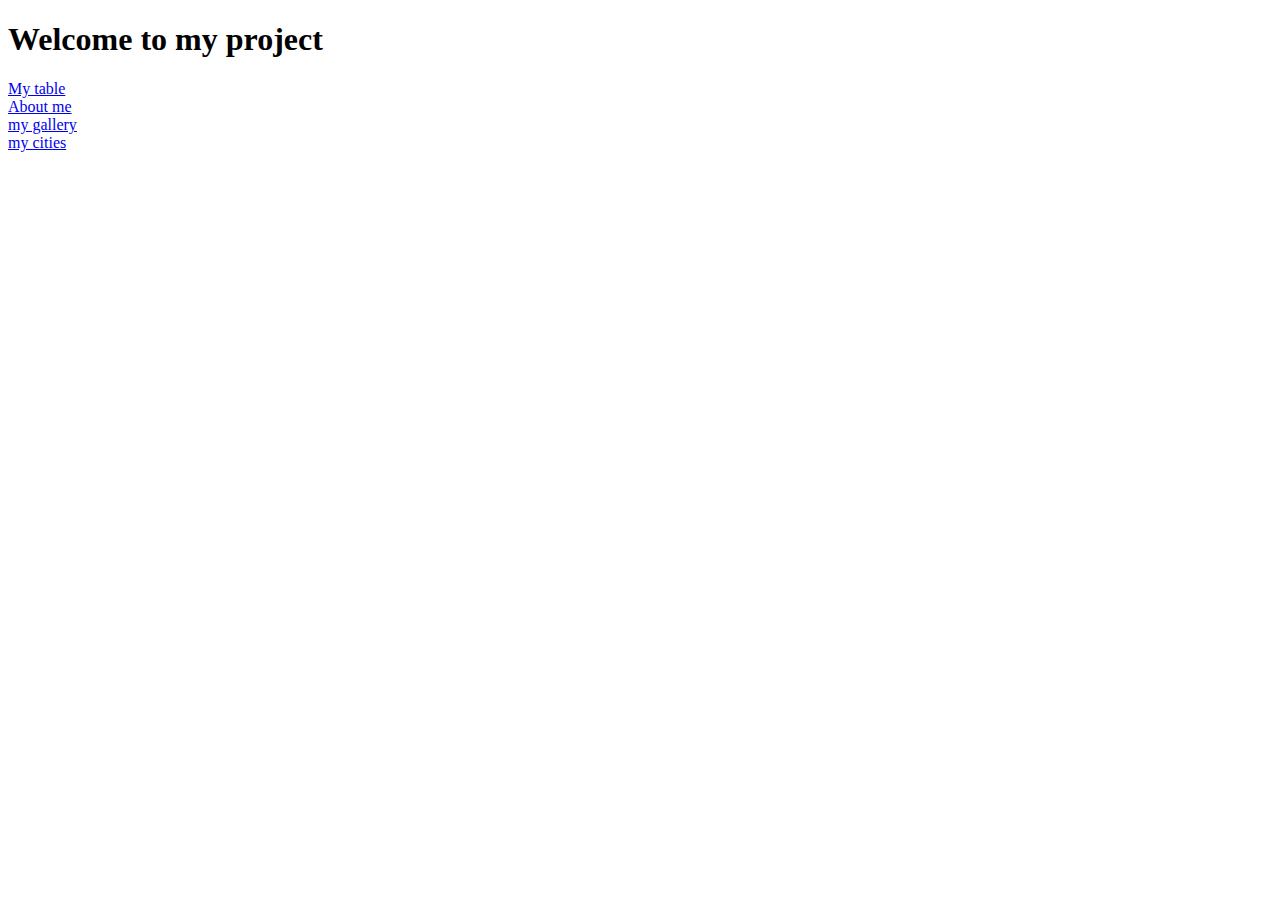
<file: index.html>
<!DOCTYPE html>
<html lang="en">
<head>
    <meta charset="UTF-8">
    <meta name="viewport" content="width=device-width, initial-scale=1.0">
    <title>Document</title>
</head>
<body>
    <h1>Welcome to my project</h1>
    <a href=" ./pages/table.html"> My table</a>
    <br>
    <a href=" ./pages/about.html"> About me</a>
    <br>
    <a href="./Images/my gallery.html">my gallery</a>
    <br>
    <a href="./pages/city.html">my cities</a>
</body>
</html>
</file>
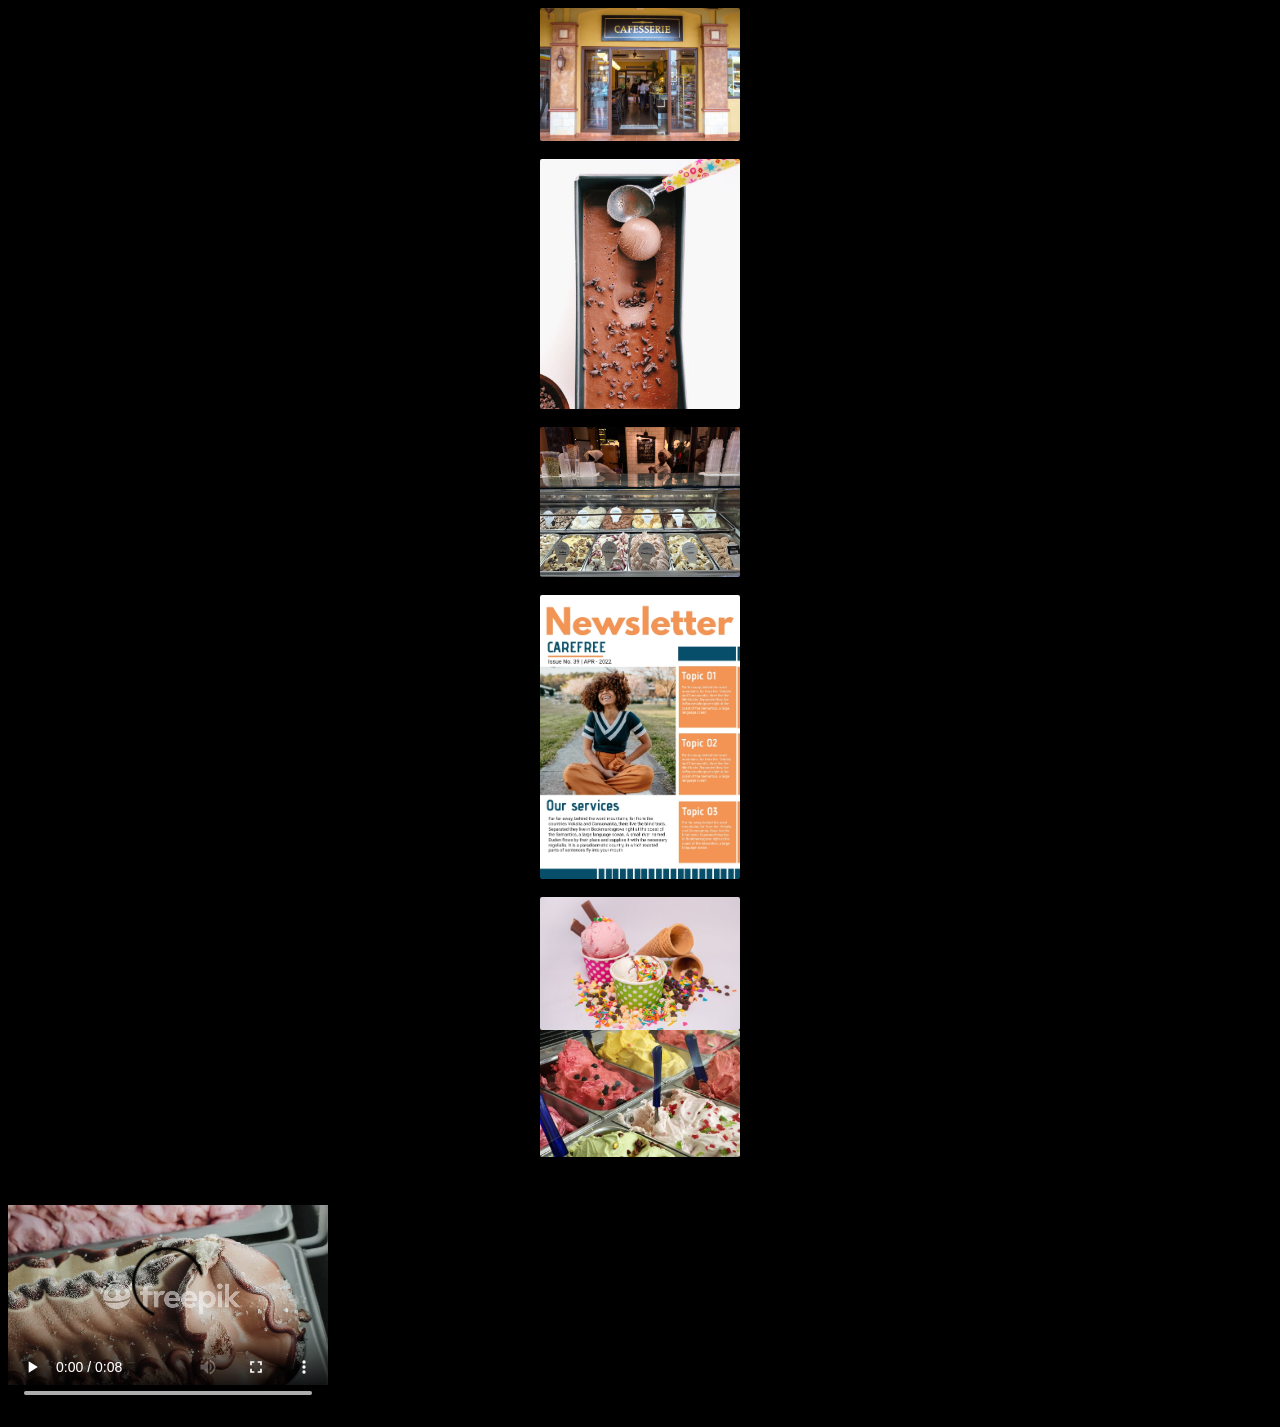
<file: Advanced Html/Images/my gallery.html>
<!DOCTYPE html>
<html lang="en">
<head>
    <meta charset="UTF-8">
    <meta name="viewport" content="width=device-width, initial-scale=1.0">
    <title>Document</title>
    <link rel="stylesheet" href="../styles/my gallery.css">
</head>
<body>
    <img src="./Cafesseri cafe.jpg" alt="width=200 height=200" class="My cafe"><br>
    <img src="./chocolate ice cream.jpeg" alt="width=200 height=200" class="My chocolate ice cream"><br>
    <img src="./ice cream cafesseri.jpg" alt="width=200 height=200" class="My ice cream cafesseri"><br>
    <img src="./Orange news letter.jpg" alt="width=200 height=200" class="My orange news letter"><br>
    <img src="./pink ice cream.jpeg" alt="width=200 height=200" class="My pink ice cream">
    <img src="./strawberry ice cream.jpg" alt="width=200 height=200" class="My strawberry ice cream"><br>
    <video width="320" height="240" controls><source src="./ice cream video.mp4" type="video/mp4"><source >
    <a href="../index.html"> back to index</a>


</body>
</html>
</file>
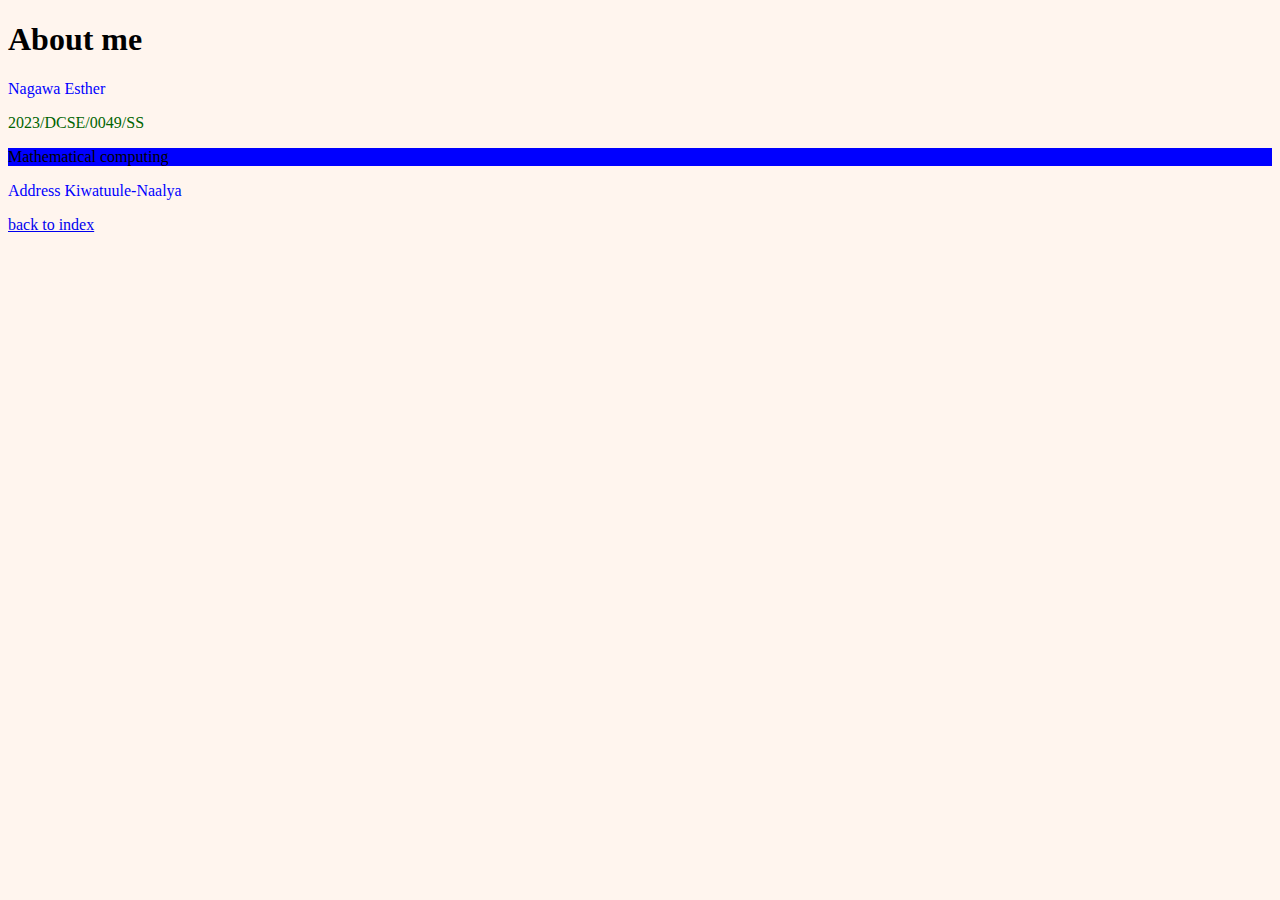
<file: Advanced Html/pages/about.html>
<!DOCTYPE html>
<html lang="en">
<head>
    <meta charset="UTF-8">
    <meta name="viewport" content="width=device-width, initial-scale=1.0">
    <title>Document</title>
    <link rel="stylesheet" href="../styles/about.css">
</head>
<body>
    <h1>About me</h1>
    <p class="paragraph-1">Nagawa Esther</p>
    <p class="paragraph-2">2023/DCSE/0049/SS</p>
    <div id="My-favourite-course-unit">Mathematical computing</div>
    <p class="paragraph-1">Address Kiwatuule-Naalya</p>
    <a href="../index.html">back to index</a>
    
    
</body>
</html>
</file>
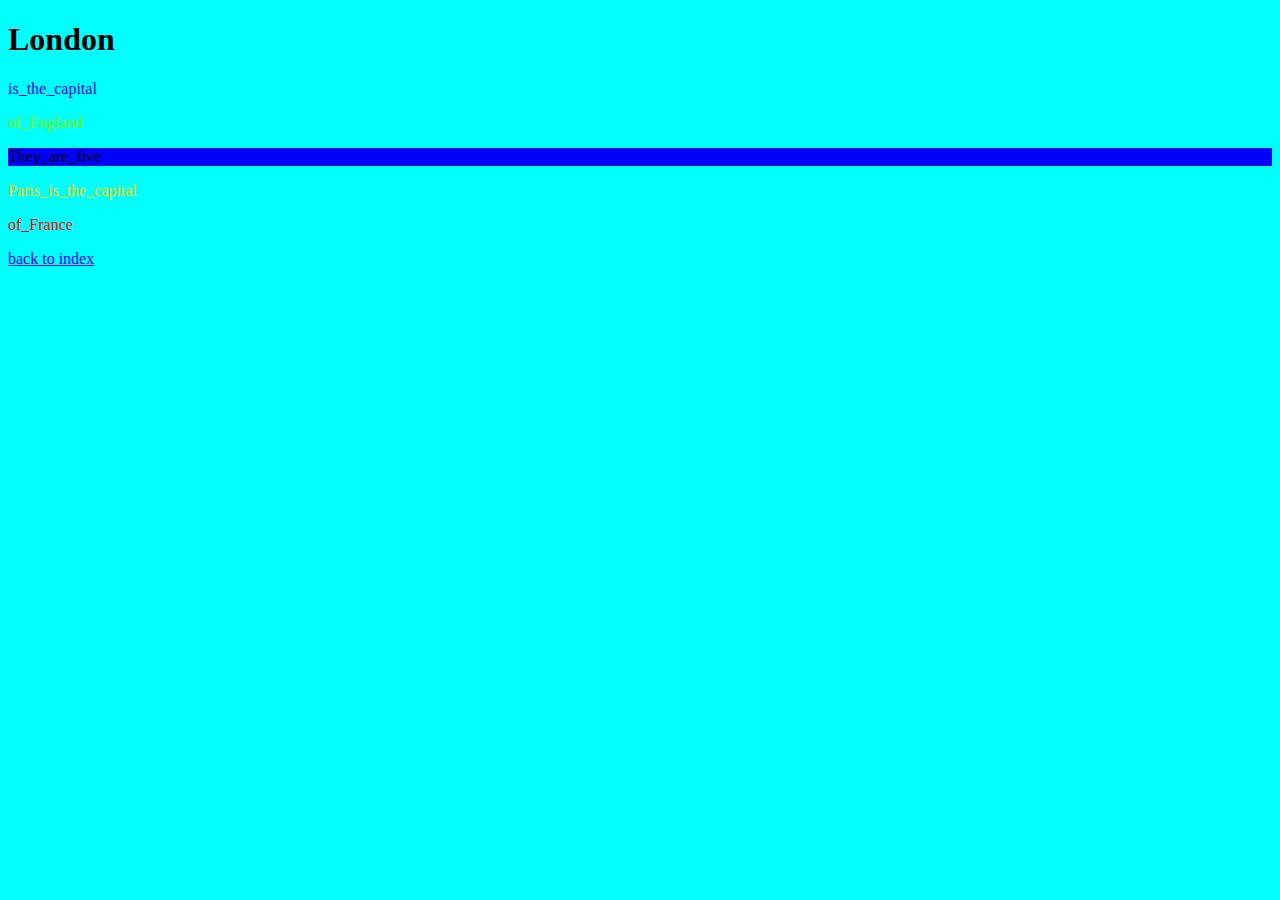
<file: Advanced Html/pages/city.html>
<!DOCTYPE html>
<html lang="en">
<head>
    <meta charset="UTF-8">
    <meta name="viewport" content="width=device-width, initial-scale=1.0">
    <title>Document</title>
    <link rel="stylesheet" href="../styles/city.css">
</head>
<body>
    <h1><b>London</b></h1>
    <p class="line-1">is_the_capital</p>
    <p class="line-2">of_England</p>
    <div id="European-countries">They_are_five</div>

    <p class="paragraph-1">Paris_is_the_capital</p>
    <p class="paragraph-2">of_France</p>
    <a href="../index.html">back to index</a>
    
    
</body>
</html>
</file>
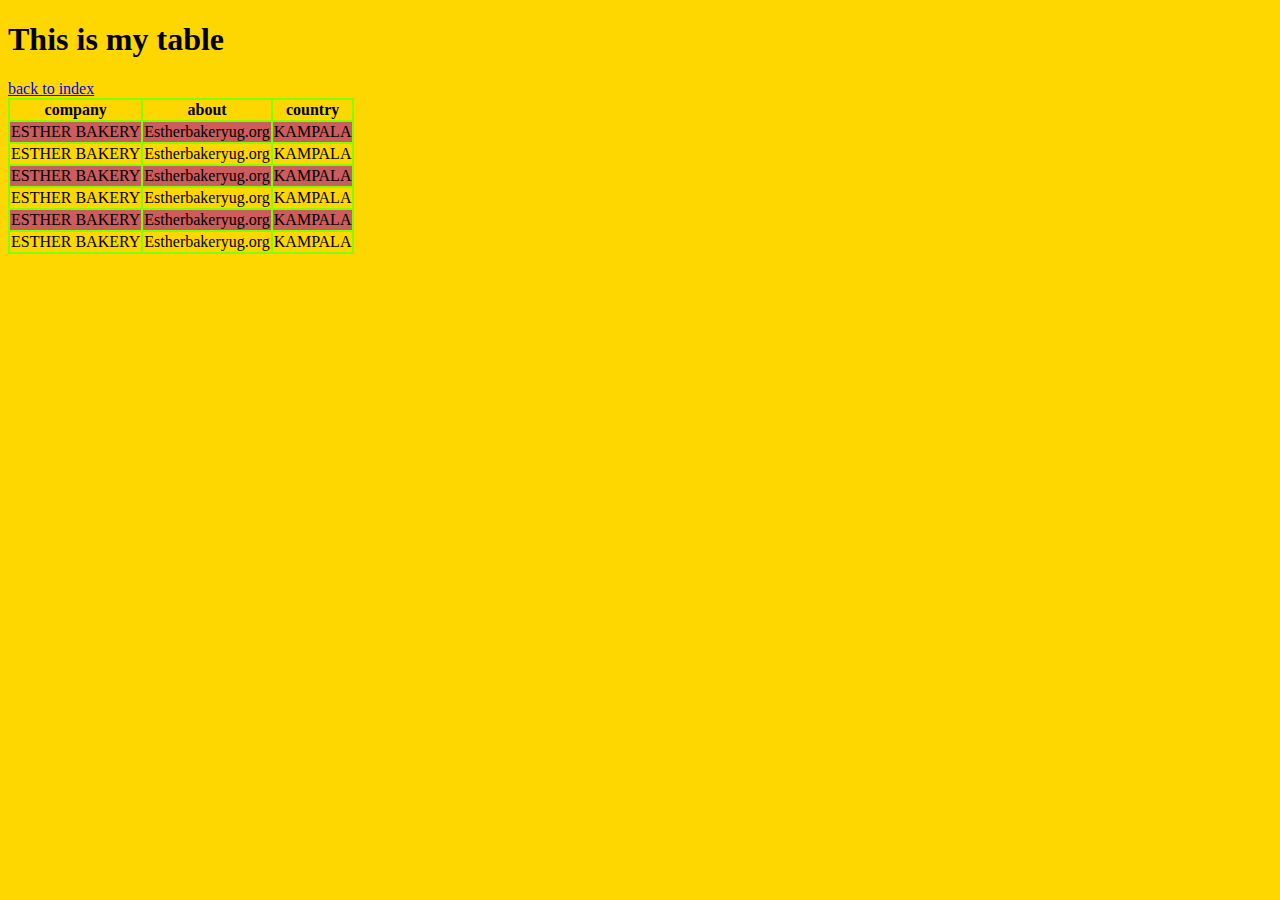
<file: Advanced Html/pages/table.html>
<!DOCTYPE html>
<html lang="en">
<head>
    <meta charset="UTF-8">
    <meta name="viewport" content="width=device-width, initial-scale=1.0">
    <title>Document</title>
    <link rel="stylesheet" href="../styles/table.css">
</head>
<body>
    <h1>This is my table</h1>
    <table>
        <tr>
            <th>company</th>
            <th>about</th>
            <th>country</th>

        </tr>
        <tr>
            <td>ESTHER BAKERY</td>
            <td>Estherbakeryug.org</td>
            <td>KAMPALA</td>
        </tr> 
        <tr>
            <td>ESTHER BAKERY</td>
            <td>Estherbakeryug.org</td>
            <td>KAMPALA</td>
        </tr>
    </tr>
    <tr>
        <td>ESTHER BAKERY</td>
        <td>Estherbakeryug.org</td>
        <td>KAMPALA</td>
    </tr>
</tr>
<tr>
    <td>ESTHER BAKERY</td>
    <td>Estherbakeryug.org</td>
    <td>KAMPALA</td>
</tr>
</tr>
<tr>
    <td>ESTHER BAKERY</td>
    <td>Estherbakeryug.org </td>
    <td>KAMPALA</td>
</tr>
        <tr>
            <td>ESTHER BAKERY</td>
            <td>Estherbakeryug.org</td>
            <td>KAMPALA</td>
        </tr>
        <a href="../index.html">back to index</a>


    </table>
</body>
</html>
</file>
<file: Advanced Html/styles/my gallery.css>
img{
    border: 2px;
    border-radius: 2px;
    width: 200px;
    margin-left: auto;
    margin-right: auto;
    display: block;
}


body{
    background-color: black;
}
</file>
<file: Advanced Html/styles/about.css>
.paragraph-1{
    color: blue;
    
}
.paragraph-2{
    color: darkgreen;
}
#My-favourite-course-unit{
    background-color: blue;
}
body{
    background-color: seashell;
}
</file>
<file: Advanced Html/styles/city.css>
.line-1{
    color: blue;
}

.line-2{
    color: chartreuse;
}
.paragraph-1{
    color: gold;
}
.paragraph-2{
    color: red;
}
#European-countries{
    background-color: blue;
}
body{
    background-color: aqua;
}
</file>
<file: Advanced Html/styles/table.css>
table,th,td {
    border:2px solid chartreuse;
    border-collapse: collapse;
    /*size,style,color */
}
table tr:nth-child(even){
    background-color: indianred;
}
body{
    background-color: gold;
}
</file>
